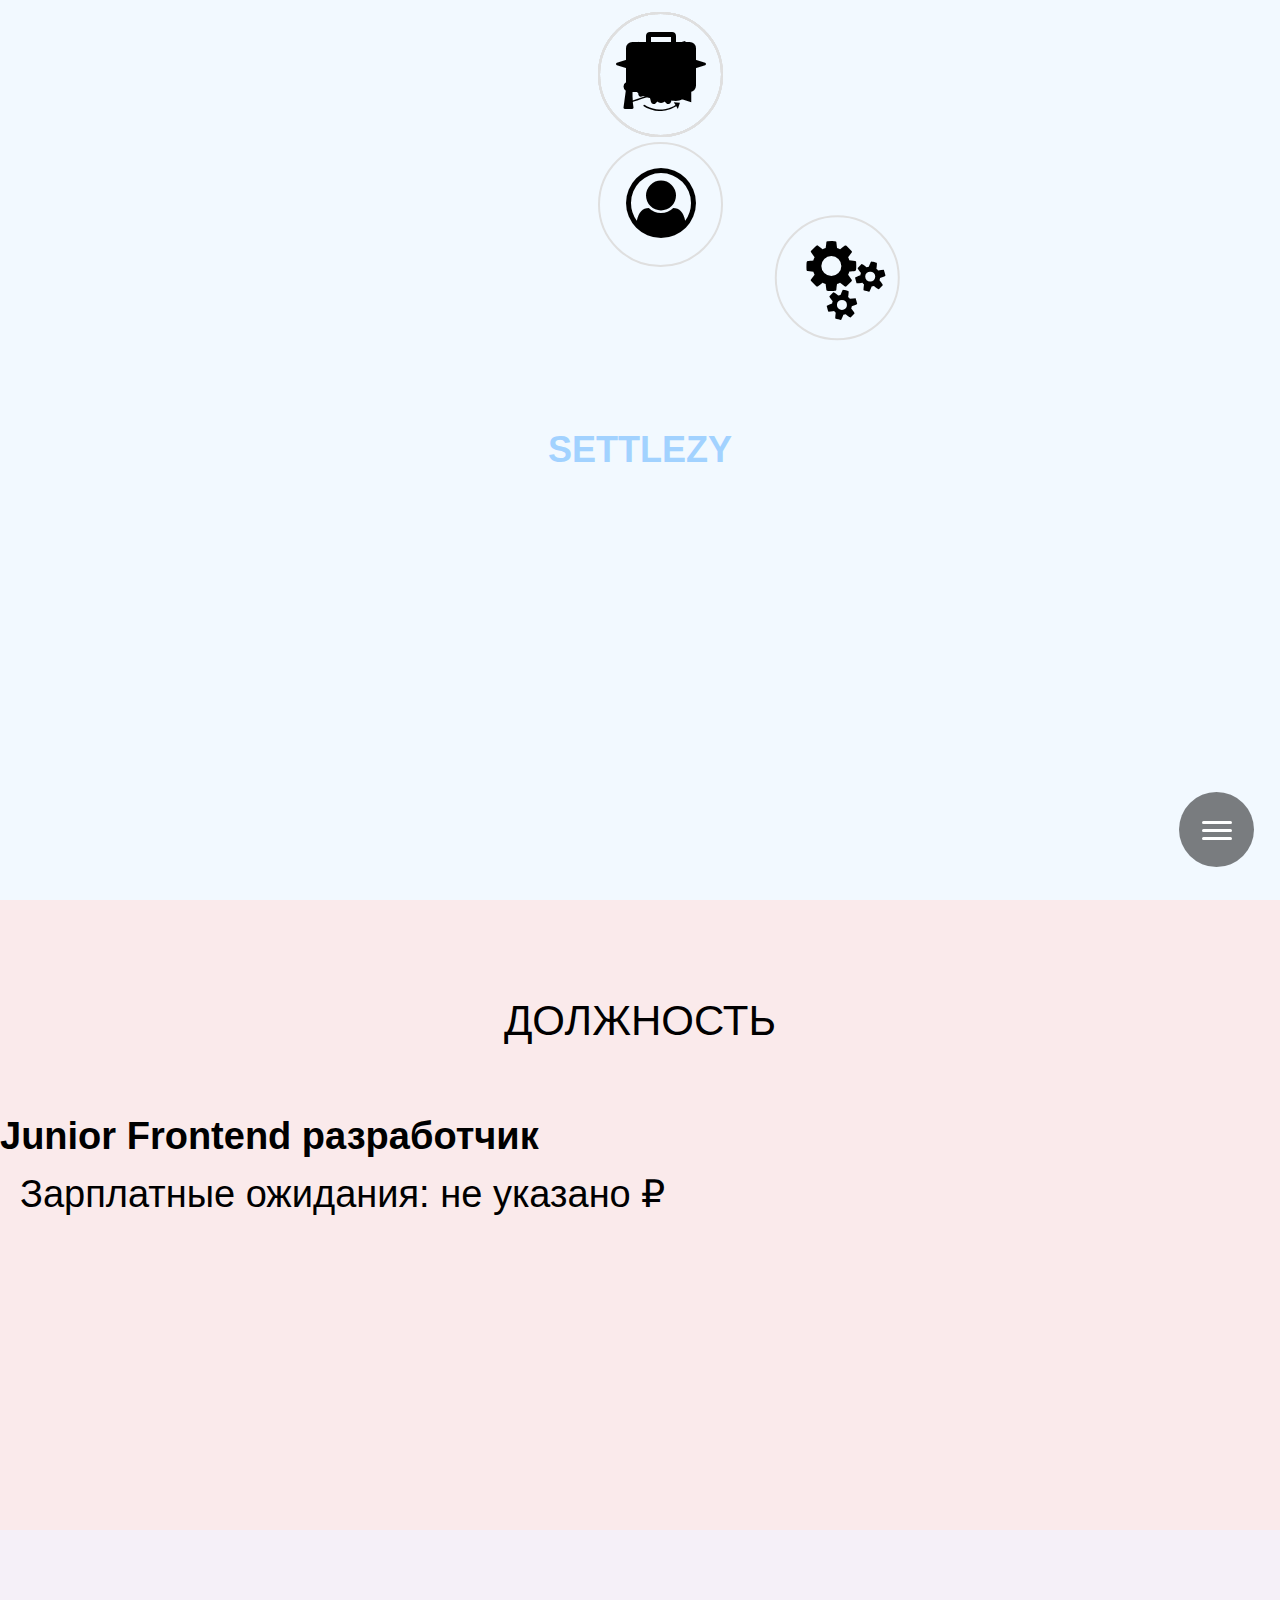
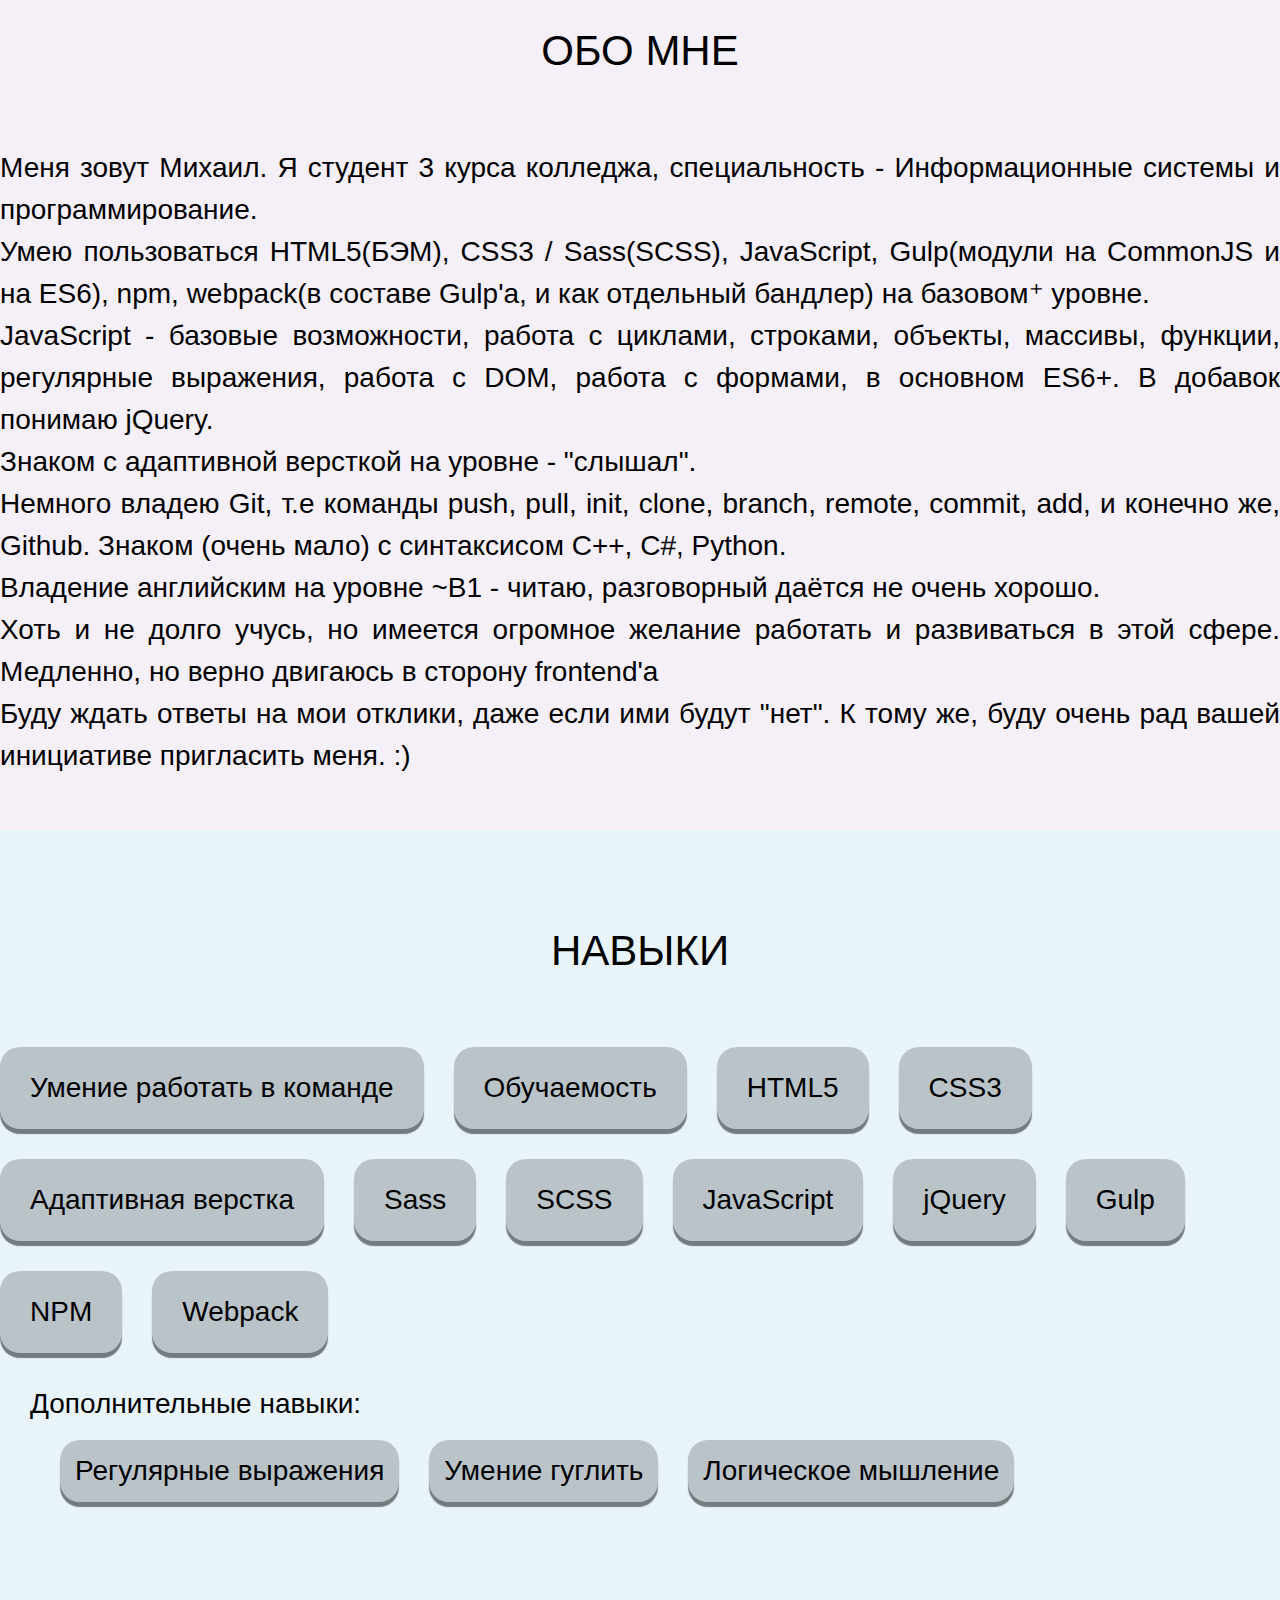
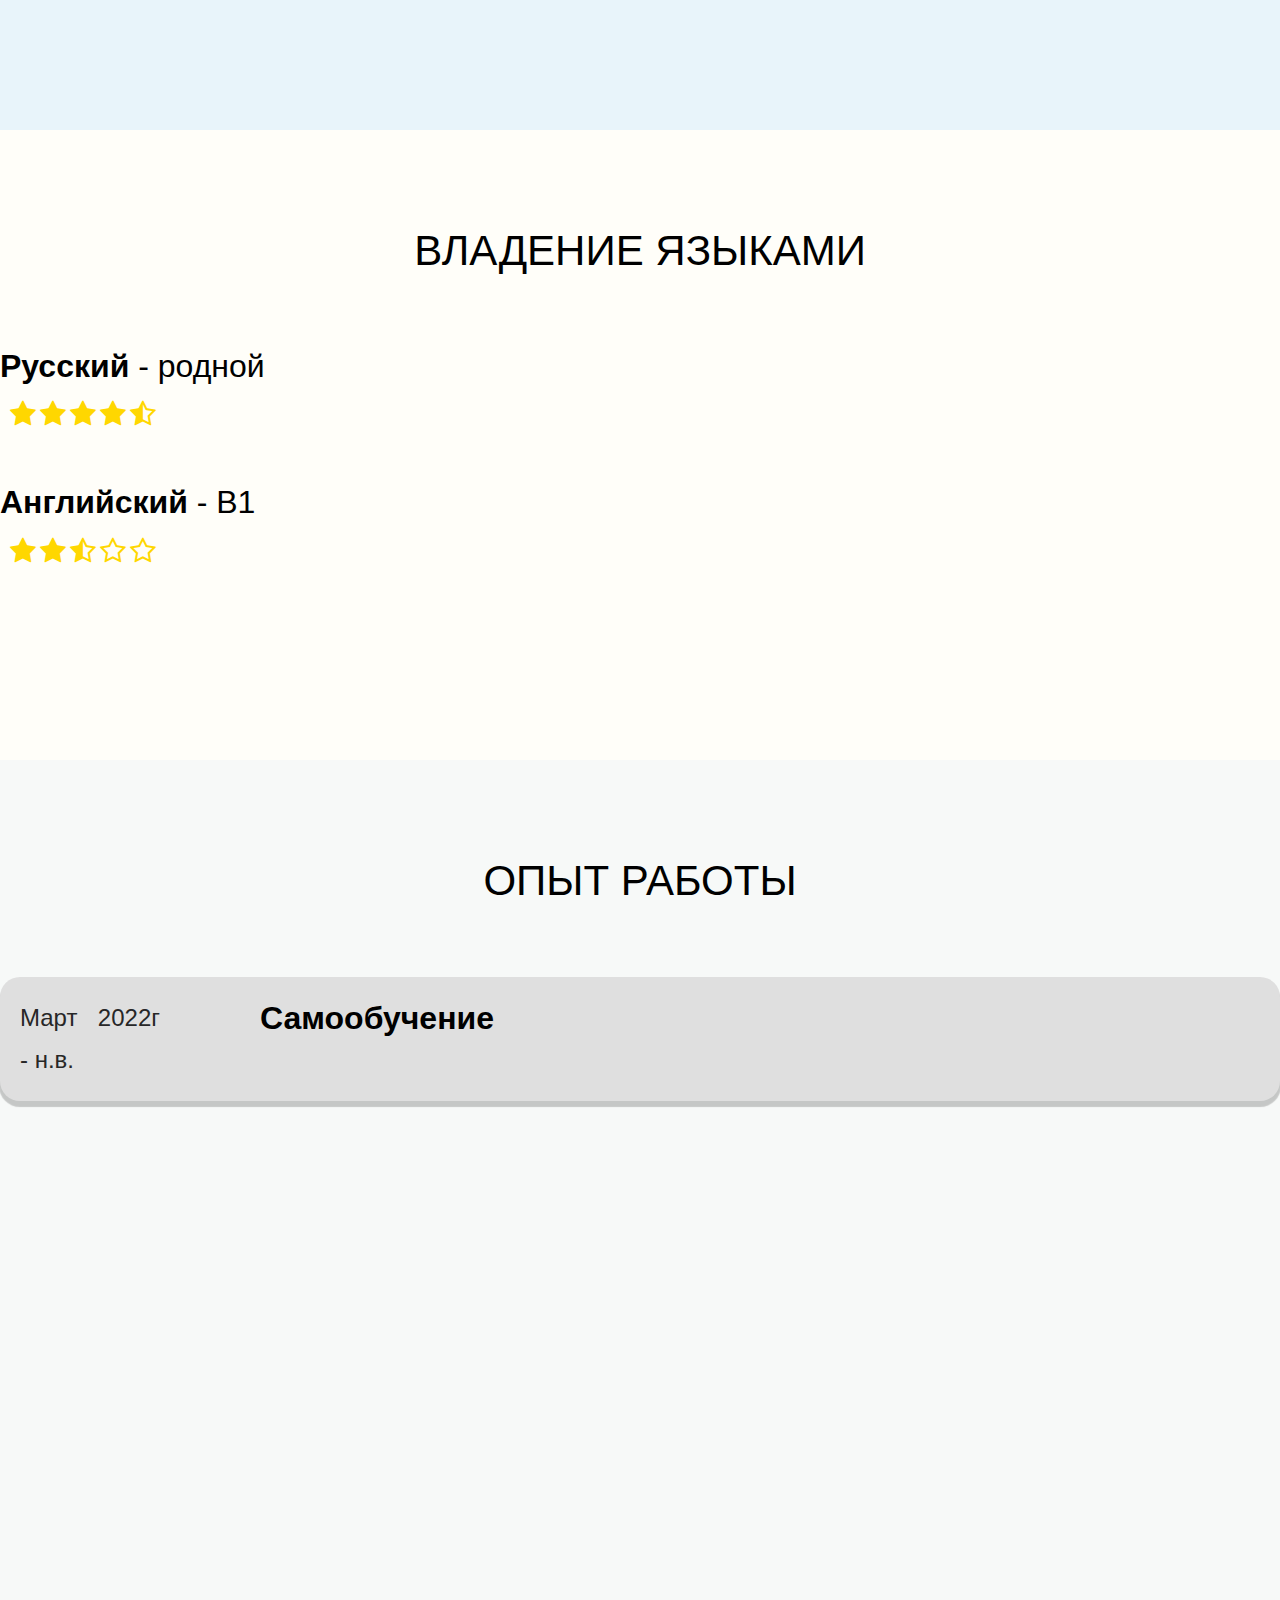
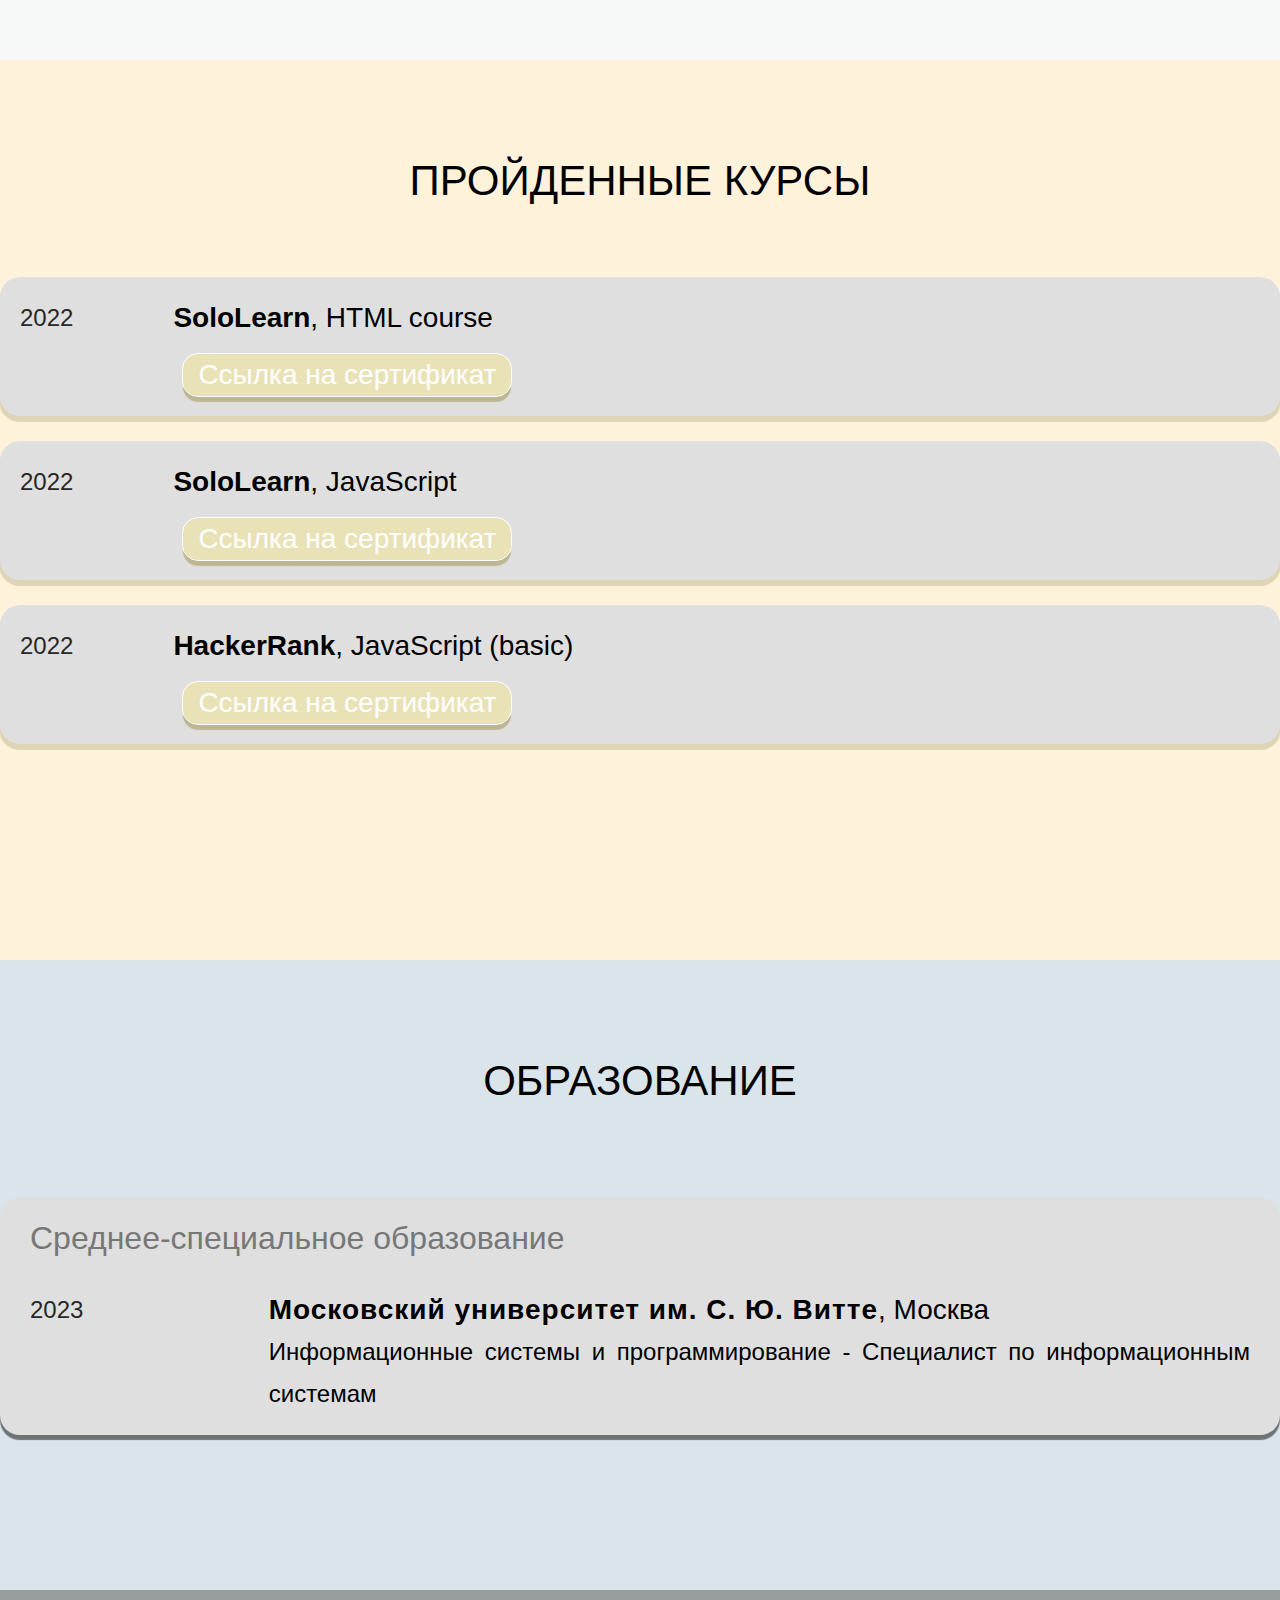
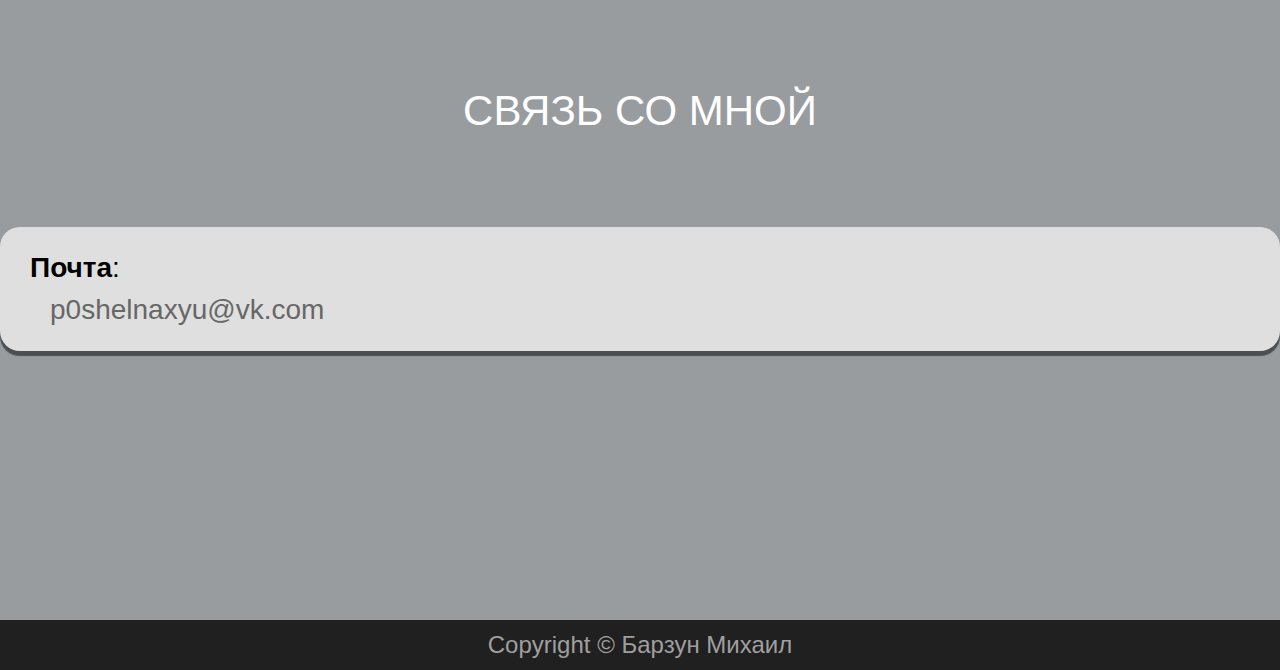
<file: index.html>
<!DOCTYPE html>
<html lang="ru">
<head>
	<meta charset="UTF-8">
	<meta http-equiv="X-UA-Compatible" content="IE=edge">
	<meta name="viewport" content="width=device-width, initial-scale=1.0">
	<link rel="stylesheet" href="./src/f-a-4.7.0/css/font-awesome.min.css">
	<link rel="stylesheet" href="./src/style/style.css">
	<link rel="shortcut icon" href="./src/image/favicon.png" type="image/x-icon">
	<title>Резюме</title>
</head>
<body>
	<div class="wrapper">
		<div class="fixed-btn">
			<span></span>
			<div class="fixed-btn__list">
				<ul>
					<li><a href="#post">Должность</a></li>
					<li><a href="#about-me">Обо мне</a></li>
					<li><a href="#skills">Навыки</a></li>
					<li><a href="#languages">Языки</a></li>
					<li><a href="#working-exp">Опыт работы</a></li>
					<li><a href="#courses">Курсы</a></li>
					<li><a href="#education">Образование</a></li>
					<li><a href="#contacts">Контакты</a></li>
					<li><a href="#main-section">Наверх</a></li>
				</ul>
			</div>
		</div>
		<div class="main-section" id="main-section">
			<div class="main-section__buttons">
				<div class="main-section__title">settlezy</div>
				<div class="main-section__about-me anim-stop"><a href="#about-me"><i class="fa fa-user-circle-o fa-5x" aria-hidden="true"></i></a></div>
				<div class="main-section__skills anim-stop"><a href="#skills"><i class="fa fa-cogs fa-5x" aria-hidden="true"></i></a></div>
				<div class="main-section__contacts anim-stop"><a href="#contacts"><i class="fa fa-phone fa-5x" aria-hidden="true"></i></a></div>
				<div class="main-section__languages anim-stop"><a href="#languages"><i class="fa fa-language fa-5x" aria-hidden="true"></i></a></div>
				<div class="main-section__working-exp anim-stop"><a href="#working-exp"><i class="fa fa-briefcase fa-5x" aria-hidden="true"></i></a></div>
				<div class="main-section__courses anim-stop"><a href="#courses"><i class="fa fa-certificate fa-5x" aria-hidden="true"></i></a></div>
				<div class="main-section__post anim-stop"><a href="#post"><i class="fa fa-map-marker fa-5x" aria-hidden="true"></i></a></div>
				<div class="main-section__education anim-stop"><a href="#education"><i class="fa fa-graduation-cap fa-5x" aria-hidden="true"></i></a></div>
			</div>
		</div>
		<div class="post" id="post">
			<div class="container">
				<div class="post__header">
					<h2>Должность</h2>
				</div>
				<div class="post__body">
					<div class="post__post">
						Junior Frontend разработчик
					</div>
					<div class="post__salary"><span>Зарплатные ожидания:</span> не указано &#8381;</div>
				</div>
			</div>
		</div>
		<div class="about-me" id="about-me">
			<div class="container">
				<div class="about-me__header">
					<h2>Обо мне</h2>
				</div>
				<div class="about-me__body">
					<div class="about-me__text">
						<p>
							Меня зовут Михаил. Я студент 3 курса колледжа, специальность - Информационные системы и программирование.
							<br />Умею пользоваться HTML5(БЭМ), CSS3 / Sass(SCSS), JavaScript, Gulp(модули на CommonJS и на ES6), npm, 
							webpack(в составе Gulp'а, и как отдельный бандлер) на базовом&#8314; уровне.
							<br />JavaScript - базовые возможности, работа с циклами, строками, объекты, массивы, функции, регулярные выражения, работа с DOM, 
							работа с формами, в основном ES6+. В добавок понимаю jQuery.
							<br />Знаком с адаптивной версткой на уровне - "слышал". 
							<br />Немного владею Git, т.е команды push, pull, init, clone, branch, remote, commit, add, и конечно же, Github.
							Знаком (очень мало) с синтаксисом C++, C#, Python.
							<br />Владение английским на уровне ~B1 - читаю, разговорный даётся не очень хорошо.
							<br />Хоть и не долго учусь, но имеется огромное желание работать и развиваться в этой сфере. 
							Медленно, но верно двигаюсь в сторону frontend'а
							<br />Буду ждать ответы на мои отклики, даже если ими будут "нет". К тому же, буду очень рад вашей инициативе пригласить меня. :)
						</p>
					</div>
				</div>
			</div>
		</div>
		<div class="skills" id="skills">
			<div class="container">
				<div class="skills__header">
					<h2>Навыки</h2>
				</div>
				<div class="skills__body">
					<div class="skills__list">
						<div class="skills__item">Умение работать в команде</div>
						<div class="skills__item">Обучаемость</div>
						<div class="skills__item">HTML5</div>
						<div class="skills__item">CSS3</div>
						<div class="skills__item">Адаптивная верстка</div>
						<div class="skills__item">Sass</div>
						<div class="skills__item">SCSS</div>
						<div class="skills__item">JavaScript</div>
						<div class="skills__item">jQuery</div>
						<div class="skills__item">Gulp</div>
						<div class="skills__item">NPM</div>
						<div class="skills__item">Webpack</div>
					</div>
					<div class="skills__sublist">
						<p>Дополнительные навыки:</p>
						<div class="skills__row">
							<div class="skills__item--min">Регулярные выражения</div>
							<div class="skills__item--min">Умение гуглить</div>
							<div class="skills__item--min">Логическое мышление</div>
						</div>
					</div>
				</div>
			</div>
		</div>
		<div class="languages" id="languages">
			<div class="container">
				<div class="languages__header">
					<h2>Владение языками</h2>
				</div>
				<div class="languages__body">
					<div class="languages__content">
						<div class="languages__item">
							<div class="languages__item-title"><span>Русский</span> - родной</div>
							<div class="languages__item-level">
								<i class="fa fa-star fa-2x" aria-hidden="true"></i>
								<i class="fa fa-star fa-2x" aria-hidden="true"></i>
								<i class="fa fa-star fa-2x" aria-hidden="true"></i>
								<i class="fa fa-star fa-2x" aria-hidden="true"></i>
								<i class="fa fa-star-half-o fa-2x" aria-hidden="true"></i>
							</div>
						</div>
						<div class="languages__item">
							<div class="languages__item-title"><span>Английский</span> - B1</div>
							<div class="languages__item-level">
								<i class="fa fa-star fa-2x" aria-hidden="true"></i>
								<i class="fa fa-star fa-2x" aria-hidden="true"></i>
								<i class="fa fa-star-half-o fa-2x" aria-hidden="true"></i>
								<i class="fa fa-star-o fa-2x" aria-hidden="true"></i>
								<i class="fa fa-star-o fa-2x" aria-hidden="true"></i>
							</div>
						</div>
					</div>
				</div>
			</div>
		</div>
		<div class="working-exp" id="working-exp">
			<div class="container">
				<div class="working-exp__header">
					<h2>Опыт работы</h2>
				</div>
				<div class="working-exp__body">
					<div class="working-exp__list">
						<div class="working-exp__item">
							<div class="working-exp__item-row">
								<div class="working-exp__time">
									Март 2022г - н.в.
								</div>
								<div class="working-exp__place">
									<div class="working-exp__place-title">Самообучение</div>
								</div>
							</div>
						</div>
					</div>
				</div>
			</div>
		</div>
		<div class="courses" id="courses">
			<div class="container">
				<div class="courses__header">
					<h2>Пройденные курсы</h2>
				</div>
				<div class="courses__body">
					<div class="courses__list">
						<div class="courses__item">
							<div class="courses__year">2022</div>
							<div class="courses__info">
								<div class="courses__name"><span>SoloLearn</span>, HTML course</div>
								<div class="courses__link">
									<a href="https://www.sololearn.com/Certificate/1014-20085027/jpg/" target="_blank">Ссылка на сертификат</a>
								</div>
							</div>
						</div>
						<div class="courses__item">
							<div class="courses__year">2022</div>
							<div class="courses__info">
								<div class="courses__name"><span>SoloLearn</span>, JavaScript</div>
								<div class="courses__link">
									<a href="https://www.sololearn.com/certificates/course/en/20085027/1024/landscape/png" target="_blank">Ссылка на сертификат</a>
								</div>
							</div>
						</div>
						<div class="courses__item">
							<div class="courses__year">2022</div>
							<div class="courses__info">
								<div class="courses__name"><span>HackerRank</span>, JavaScript (basic)</div>
								<div class="courses__link">
									<a href="https://www.hackerrank.com/certificates/401aa2cdfe0f" target="_blank">Ссылка на сертификат</a>
								</div>
							</div>
						</div>
					</div>
				</div>
			</div>
		</div>
		<div class="education" id="education">
			<div class="container">
				<div class="education__header">
					<h2>Образование</h2>
				</div>
				<div class="education__body">
					<div class="education__item">
						<div class="education__item-name">Среднее-специальное образование</div>
						<div class="education__item-body">
							<div class="education__year">2023</div>
							<div class="education__info">
								<div class="education__place"><span>Московский университет им. С. Ю. Витте</span>, Москва</div>
								<div class="education__dir">Информационные системы и программирование - Специалист по информационным системам</div>
							</div>
						</div>
					</div>
				</div>
			</div>
		</div>
		<div class="contacts" id="contacts">
			<div class="container">
				<div class="contacts__header">
					<h2>Связь со мной</h2>
				</div>
				<div class="contacts__body">
					<div class="contacts__list">
						<div class="contacts__item">
							<div class="contacts__item-title"><span>Почта</span>:</div>
							<div class="contacts__item-content"><a href="mailto:p0shelnaxyu@vk.com">p0shelnaxyu@vk.com</a></div>
						</div>
					</div>
				</div>
			</div>
		</div>
		<footer class="footer">
			<div class="container">
				<div class="footer__copyright">Copyright &copy; Барзун Михаил</div>
			</div>
		</footer>
	</div>
	<script src="./src/js/main.js"></script>
</body>
</html>
</file>
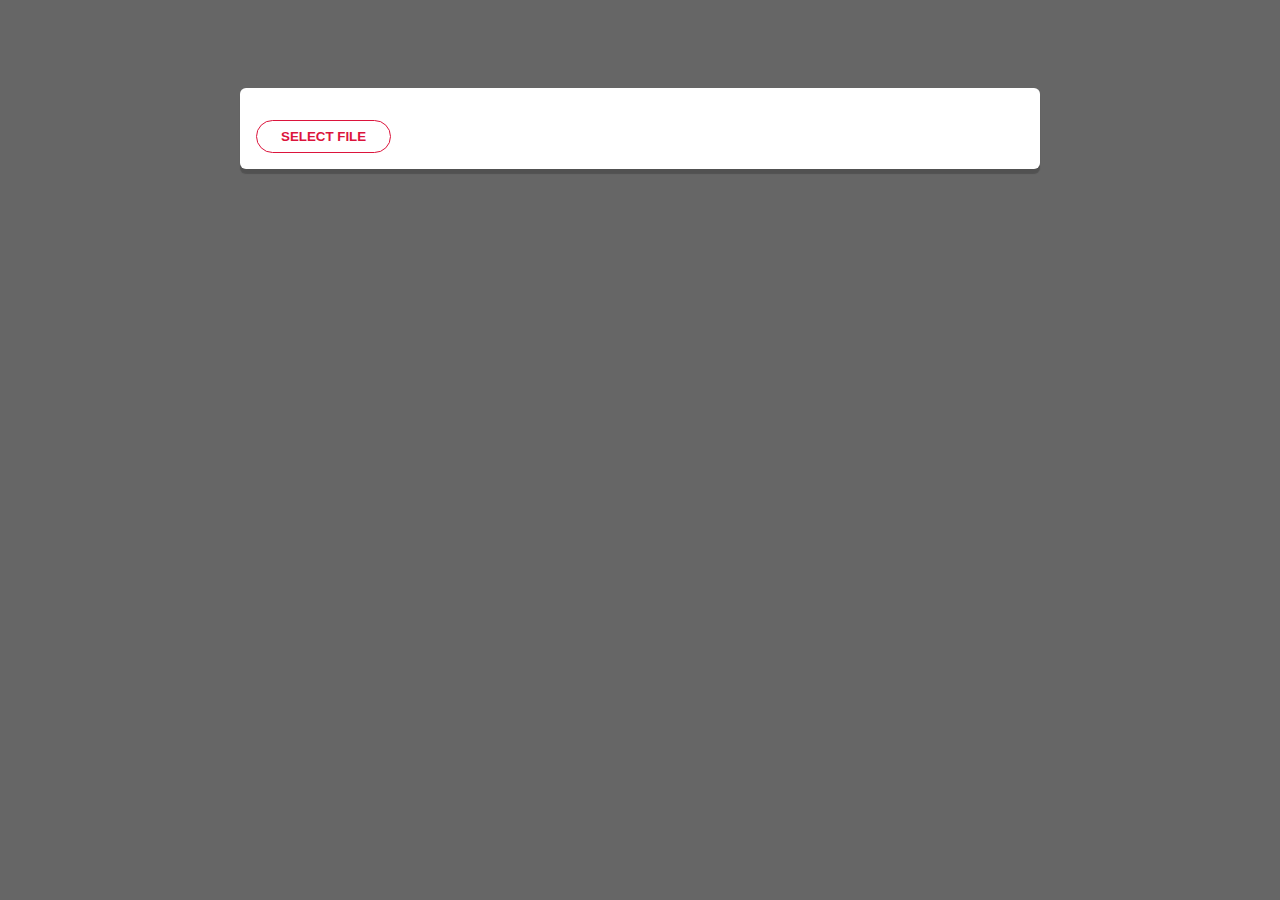
<file: file-uploader/index.html>
<!doctype html><html lang="ru"><head><meta charset="UTF-8"><meta name="viewport" content="width=device-width, user-scalable=no, initial-scale=1.0, maximum-scale=1.0, minimum-scale=1.0"><meta http-equiv="X-UA-Compatible" content="ie=edge"><title>File Uploader</title><link rel="stylesheet" href="app.d3c80d64.css"></head><body> <div class="container"> <div class="card"> <input type="file" name="" id="file"> </div> </div> <script src="app.9990e847.js"></script> </body></html>
</file>
<file: src/style/style.css>
@charset "UTF-8";
/*Обнуление*/
* {
  padding: 0;
  margin: 0;
  border: 0;
}

*, *:before, *:after {
  -webkit-box-sizing: border-box;
  box-sizing: border-box;
}

:focus, :active {
  outline: none;
}

a:focus, a:active {
  outline: none;
}

nav, footer, header, aside {
  display: block;
}

html, body {
  height: 100%;
  width: 100%;
  font-size: 100%;
  line-height: 1;
  font-size: 14px;
  -ms-text-size-adjust: 100%;
  -moz-text-size-adjust: 100%;
  -webkit-text-size-adjust: 100%;
}

input, button, textarea {
  font-family: inherit;
}

input::-ms-clear {
  display: none;
}

button {
  cursor: pointer;
}

button::-moz-focus-inner {
  padding: 0;
  border: 0;
}

a, a:visited {
  text-decoration: none;
}

a:hover {
  text-decoration: none;
}

ul li {
  list-style: none;
}

img {
  vertical-align: top;
}

h1, h2, h3, h4, h5, h6 {
  font-size: inherit;
  font-weight: 400;
}

/*-----------------------*/
html, body {
  height: 100%;
  scroll-behavior: smooth;
}

body {
  font-family: 'Segoe UI', Tahoma, Geneva, Verdana, sans-serif;
}

.wrapper {
  min-height: 100%;
  height: 100%;
  width: 100%;
}

.container {
  max-width: 1280px;
  height: 100%;
  margin: 0 auto;
}

.main-section {
  position: relative;
  width: 100%;
  height: 100%;
  display: -webkit-box;
  display: -ms-flexbox;
  display: flex;
  -webkit-box-pack: center;
      -ms-flex-pack: center;
          justify-content: center;
  -webkit-box-align: center;
      -ms-flex-align: center;
          align-items: center;
  background-color: rgba(189, 224, 254, 0.2);
}

.main-section__title {
  font-size: 36px;
  font-weight: 700;
  text-transform: uppercase;
  color: #a2d2ff;
}

.main-section a {
  color: #000;
}

.main-section__about-me {
  position: absolute;
  border: 2px solid #dfdfdf;
  width: 125px;
  height: 125px;
  border-radius: 50%;
  top: 43.5%;
  left: 46.75%;
  -webkit-transform: rotate(0deg) translateY(-250px);
          transform: rotate(0deg) translateY(-250px);
  -webkit-animation: 30s linear 0s infinite normal running main-section-about-me;
          animation: 30s linear 0s infinite normal running main-section-about-me;
}

@-webkit-keyframes main-section-about-me {
  0% {
    -webkit-transform: rotate(0deg) translateY(-250px);
            transform: rotate(0deg) translateY(-250px);
  }
  100% {
    -webkit-transform: rotate(360deg) translateY(-250px);
            transform: rotate(360deg) translateY(-250px);
  }
}

@keyframes main-section-about-me {
  0% {
    -webkit-transform: rotate(0deg) translateY(-250px);
            transform: rotate(0deg) translateY(-250px);
  }
  100% {
    -webkit-transform: rotate(360deg) translateY(-250px);
            transform: rotate(360deg) translateY(-250px);
  }
}

.main-section__about-me i {
  position: absolute;
  top: 20.5%;
  left: 21%;
  animation: 30s linear 0s infinite reverse running main-section-about-me-icon;
}

@-webkit-keyframes main-section-about-me-icon {
  0% {
    -webkit-transform: rotate(0deg);
            transform: rotate(0deg);
  }
  100% {
    -webkit-transform: rotate(360deg);
            transform: rotate(360deg);
  }
}

@keyframes main-section-about-me-icon {
  0% {
    -webkit-transform: rotate(0deg);
            transform: rotate(0deg);
  }
  100% {
    -webkit-transform: rotate(360deg);
            transform: rotate(360deg);
  }
}

.main-section__about-me:hover {
  background-color: rgba(205, 180, 219, 0.5);
}

.main-section__skills {
  position: absolute;
  border: 2px solid #dfdfdf;
  width: 125px;
  height: 125px;
  border-radius: 50%;
  top: 43.5%;
  left: 46.75%;
  -webkit-transform: rotate(45deg) translateY(-250px);
          transform: rotate(45deg) translateY(-250px);
  -webkit-animation: 30s linear 0s infinite normal running main-section-skills;
          animation: 30s linear 0s infinite normal running main-section-skills;
}

@-webkit-keyframes main-section-skills {
  0% {
    -webkit-transform: rotate(45deg) translateY(-250px);
            transform: rotate(45deg) translateY(-250px);
  }
  100% {
    -webkit-transform: rotate(405deg) translateY(-250px);
            transform: rotate(405deg) translateY(-250px);
  }
}

@keyframes main-section-skills {
  0% {
    -webkit-transform: rotate(45deg) translateY(-250px);
            transform: rotate(45deg) translateY(-250px);
  }
  100% {
    -webkit-transform: rotate(405deg) translateY(-250px);
            transform: rotate(405deg) translateY(-250px);
  }
}

.main-section__skills i {
  display: -webkit-box;
  display: -ms-flexbox;
  display: flex;
  -webkit-box-pack: center;
      -ms-flex-pack: center;
          justify-content: center;
  -webkit-box-align: center;
      -ms-flex-align: center;
          align-items: center;
  padding: 18% 10%;
  animation: 30s linear 0s infinite reverse running main-section-skills-icon;
}

@-webkit-keyframes main-section-skills-icon {
  0% {
    -webkit-transform: rotate(0deg);
            transform: rotate(0deg);
  }
  100% {
    -webkit-transform: rotate(360deg);
            transform: rotate(360deg);
  }
}

@keyframes main-section-skills-icon {
  0% {
    -webkit-transform: rotate(0deg);
            transform: rotate(0deg);
  }
  100% {
    -webkit-transform: rotate(360deg);
            transform: rotate(360deg);
  }
}

.main-section__skills:hover {
  background-color: rgba(142, 202, 230, 0.5);
}

.main-section__contacts {
  position: absolute;
  border: 2px solid #dfdfdf;
  width: 125px;
  height: 125px;
  border-radius: 50%;
  top: 43.5%;
  left: 46.75%;
  -webkit-transform: rotate(0deg) translateY(-380px);
          transform: rotate(0deg) translateY(-380px);
  -webkit-animation: 30s linear 0s infinite normal running main-section-contacts;
          animation: 30s linear 0s infinite normal running main-section-contacts;
}

@-webkit-keyframes main-section-contacts {
  0% {
    -webkit-transform: rotate(90deg) translateY(-250px);
            transform: rotate(90deg) translateY(-250px);
  }
  100% {
    -webkit-transform: rotate(450deg) translateY(-250px);
            transform: rotate(450deg) translateY(-250px);
  }
}

@keyframes main-section-contacts {
  0% {
    -webkit-transform: rotate(90deg) translateY(-250px);
            transform: rotate(90deg) translateY(-250px);
  }
  100% {
    -webkit-transform: rotate(450deg) translateY(-250px);
            transform: rotate(450deg) translateY(-250px);
  }
}

.main-section__contacts i {
  position: absolute;
  top: 22.5%;
  left: 27.5%;
  animation: 30s linear 0s infinite reverse running main-section-contacts-icon;
}

@-webkit-keyframes main-section-contacts-icon {
  0% {
    -webkit-transform: rotate(-90deg);
            transform: rotate(-90deg);
  }
  100% {
    -webkit-transform: rotate(270deg);
            transform: rotate(270deg);
  }
}

@keyframes main-section-contacts-icon {
  0% {
    -webkit-transform: rotate(-90deg);
            transform: rotate(-90deg);
  }
  100% {
    -webkit-transform: rotate(270deg);
            transform: rotate(270deg);
  }
}

.main-section__contacts:hover {
  background-color: rgba(52, 58, 64, 0.5);
}

.main-section__languages {
  position: absolute;
  border: 2px solid #dfdfdf;
  width: 125px;
  height: 125px;
  border-radius: 50%;
  top: 43.5%;
  left: 46.75%;
  -webkit-transform: rotate(0deg) translateY(-380px);
          transform: rotate(0deg) translateY(-380px);
  -webkit-animation: 30s linear 0s infinite normal running main-section-languages;
          animation: 30s linear 0s infinite normal running main-section-languages;
}

@-webkit-keyframes main-section-languages {
  0% {
    -webkit-transform: rotate(135deg) translateY(-250px);
            transform: rotate(135deg) translateY(-250px);
  }
  100% {
    -webkit-transform: rotate(495deg) translateY(-250px);
            transform: rotate(495deg) translateY(-250px);
  }
}

@keyframes main-section-languages {
  0% {
    -webkit-transform: rotate(135deg) translateY(-250px);
            transform: rotate(135deg) translateY(-250px);
  }
  100% {
    -webkit-transform: rotate(495deg) translateY(-250px);
            transform: rotate(495deg) translateY(-250px);
  }
}

.main-section__languages i {
  position: absolute;
  top: 23%;
  left: 25%;
  animation: 30s linear 0s infinite reverse running main-section-languages-icon;
}

@-webkit-keyframes main-section-languages-icon {
  0% {
    -webkit-transform: rotate(-135deg);
            transform: rotate(-135deg);
  }
  100% {
    -webkit-transform: rotate(225deg);
            transform: rotate(225deg);
  }
}

@keyframes main-section-languages-icon {
  0% {
    -webkit-transform: rotate(-135deg);
            transform: rotate(-135deg);
  }
  100% {
    -webkit-transform: rotate(225deg);
            transform: rotate(225deg);
  }
}

.main-section__languages:hover {
  background-color: rgba(254, 250, 224, 0.5);
}

.main-section__working-exp {
  position: absolute;
  border: 2px solid #dfdfdf;
  width: 125px;
  height: 125px;
  border-radius: 50%;
  top: 43.5%;
  left: 46.75%;
  -webkit-transform: rotate(0deg) translateY(-380px);
          transform: rotate(0deg) translateY(-380px);
  -webkit-animation: 30s linear 0s infinite normal running main-section-working-exp;
          animation: 30s linear 0s infinite normal running main-section-working-exp;
}

@-webkit-keyframes main-section-working-exp {
  0% {
    -webkit-transform: rotate(180deg) translateY(-250px);
            transform: rotate(180deg) translateY(-250px);
  }
  100% {
    -webkit-transform: rotate(540deg) translateY(-250px);
            transform: rotate(540deg) translateY(-250px);
  }
}

@keyframes main-section-working-exp {
  0% {
    -webkit-transform: rotate(180deg) translateY(-250px);
            transform: rotate(180deg) translateY(-250px);
  }
  100% {
    -webkit-transform: rotate(540deg) translateY(-250px);
            transform: rotate(540deg) translateY(-250px);
  }
}

.main-section__working-exp i {
  display: -webkit-box;
  display: -ms-flexbox;
  display: flex;
  -webkit-box-pack: center;
      -ms-flex-pack: center;
          justify-content: center;
  -webkit-box-align: center;
      -ms-flex-align: center;
          align-items: center;
  padding: 15% 0%;
  animation: 30s linear 0s infinite reverse running main-section-working-exp-icon;
}

@-webkit-keyframes main-section-working-exp-icon {
  0% {
    -webkit-transform: rotate(-180deg);
            transform: rotate(-180deg);
  }
  50% {
    -webkit-transform: rotate(0deg);
            transform: rotate(0deg);
  }
  100% {
    -webkit-transform: rotate(180deg);
            transform: rotate(180deg);
  }
}

@keyframes main-section-working-exp-icon {
  0% {
    -webkit-transform: rotate(-180deg);
            transform: rotate(-180deg);
  }
  50% {
    -webkit-transform: rotate(0deg);
            transform: rotate(0deg);
  }
  100% {
    -webkit-transform: rotate(180deg);
            transform: rotate(180deg);
  }
}

.main-section__working-exp:hover {
  background-color: rgba(216, 226, 220, 0.5);
}

.main-section__courses {
  position: absolute;
  border: 2px solid #dfdfdf;
  width: 125px;
  height: 125px;
  border-radius: 50%;
  top: 43.5%;
  left: 46.75%;
  -webkit-transform: rotate(0deg) translateY(-380px);
          transform: rotate(0deg) translateY(-380px);
  -webkit-animation: 30s linear 0s infinite normal running main-section-courses;
          animation: 30s linear 0s infinite normal running main-section-courses;
}

@-webkit-keyframes main-section-courses {
  0% {
    -webkit-transform: rotate(225deg) translateY(-250px);
            transform: rotate(225deg) translateY(-250px);
  }
  100% {
    -webkit-transform: rotate(585deg) translateY(-250px);
            transform: rotate(585deg) translateY(-250px);
  }
}

@keyframes main-section-courses {
  0% {
    -webkit-transform: rotate(225deg) translateY(-250px);
            transform: rotate(225deg) translateY(-250px);
  }
  100% {
    -webkit-transform: rotate(585deg) translateY(-250px);
            transform: rotate(585deg) translateY(-250px);
  }
}

.main-section__courses i {
  position: absolute;
  top: 21%;
  left: 25%;
  animation: 30s linear 0s infinite reverse running main-section-courses-icon;
}

@-webkit-keyframes main-section-courses-icon {
  0% {
    -webkit-transform: rotate(-225deg);
            transform: rotate(-225deg);
  }
  100% {
    -webkit-transform: rotate(135deg);
            transform: rotate(135deg);
  }
}

@keyframes main-section-courses-icon {
  0% {
    -webkit-transform: rotate(-225deg);
            transform: rotate(-225deg);
  }
  100% {
    -webkit-transform: rotate(135deg);
            transform: rotate(135deg);
  }
}

.main-section__courses:hover {
  background-color: rgba(252, 191, 73, 0.5);
}

.main-section__post {
  position: absolute;
  border: 2px solid #dfdfdf;
  width: 125px;
  height: 125px;
  border-radius: 50%;
  top: 43.5%;
  left: 46.75%;
  -webkit-transform: rotate(0deg) translateY(-380px);
          transform: rotate(0deg) translateY(-380px);
  -webkit-animation: 30s linear 0s infinite normal running main-section-post;
          animation: 30s linear 0s infinite normal running main-section-post;
}

@-webkit-keyframes main-section-post {
  0% {
    -webkit-transform: rotate(270deg) translateY(-250px);
            transform: rotate(270deg) translateY(-250px);
  }
  100% {
    -webkit-transform: rotate(630deg) translateY(-250px);
            transform: rotate(630deg) translateY(-250px);
  }
}

@keyframes main-section-post {
  0% {
    -webkit-transform: rotate(270deg) translateY(-250px);
            transform: rotate(270deg) translateY(-250px);
  }
  100% {
    -webkit-transform: rotate(630deg) translateY(-250px);
            transform: rotate(630deg) translateY(-250px);
  }
}

.main-section__post i {
  display: -webkit-box;
  display: -ms-flexbox;
  display: flex;
  -webkit-box-pack: center;
      -ms-flex-pack: center;
          justify-content: center;
  -webkit-box-align: center;
      -ms-flex-align: center;
          align-items: center;
  padding: 20% 0;
  animation: 30s linear 0s infinite reverse running main-section-post-icon;
}

@-webkit-keyframes main-section-post-icon {
  0% {
    -webkit-transform: rotate(90deg);
            transform: rotate(90deg);
  }
  100% {
    -webkit-transform: rotate(450deg);
            transform: rotate(450deg);
  }
}

@keyframes main-section-post-icon {
  0% {
    -webkit-transform: rotate(90deg);
            transform: rotate(90deg);
  }
  100% {
    -webkit-transform: rotate(450deg);
            transform: rotate(450deg);
  }
}

.main-section__post:hover {
  background-color: rgba(229, 152, 155, 0.5);
}

.main-section__education {
  position: absolute;
  border: 2px solid #dfdfdf;
  width: 125px;
  height: 125px;
  border-radius: 50%;
  top: 43.5%;
  left: 46.75%;
  -webkit-transform: rotate(0deg) translateY(-380px);
          transform: rotate(0deg) translateY(-380px);
  -webkit-animation: 30s linear 0s infinite normal running main-section-education;
          animation: 30s linear 0s infinite normal running main-section-education;
}

@-webkit-keyframes main-section-education {
  0% {
    -webkit-transform: rotate(315deg) translateY(-250px);
            transform: rotate(315deg) translateY(-250px);
  }
  100% {
    -webkit-transform: rotate(675deg) translateY(-250px);
            transform: rotate(675deg) translateY(-250px);
  }
}

@keyframes main-section-education {
  0% {
    -webkit-transform: rotate(315deg) translateY(-250px);
            transform: rotate(315deg) translateY(-250px);
  }
  100% {
    -webkit-transform: rotate(675deg) translateY(-250px);
            transform: rotate(675deg) translateY(-250px);
  }
}

.main-section__education i {
  display: -webkit-box;
  display: -ms-flexbox;
  display: flex;
  -webkit-box-pack: center;
      -ms-flex-pack: center;
          justify-content: center;
  -webkit-box-align: center;
      -ms-flex-align: center;
          align-items: center;
  padding: 25% 0%;
  animation: 30s linear 0s infinite reverse running main-section-education-icon;
}

@-webkit-keyframes main-section-education-icon {
  0% {
    -webkit-transform: rotate(45deg);
            transform: rotate(45deg);
  }
  100% {
    -webkit-transform: rotate(405deg);
            transform: rotate(405deg);
  }
}

@keyframes main-section-education-icon {
  0% {
    -webkit-transform: rotate(45deg);
            transform: rotate(45deg);
  }
  100% {
    -webkit-transform: rotate(405deg);
            transform: rotate(405deg);
  }
}

.main-section__education:hover {
  background-color: rgba(69, 123, 157, 0.5);
}

.about-me {
  padding: 100px 0;
  background-color: rgba(205, 180, 219, 0.2);
  width: 100%;
  height: 100%;
}

.about-me__header {
  text-align: center;
  font-size: 42px;
  text-transform: uppercase;
  font-weight: 700;
  margin: 0 0 75px 0;
  color: #000;
}

.about-me__body {
  font-size: 28px;
  line-height: 150%;
  text-align: justify;
}

.skills {
  padding: 100px 0;
  background-color: rgba(142, 202, 230, 0.2);
  width: 100%;
  height: 100%;
}

.skills__header {
  text-align: center;
  font-size: 42px;
  text-transform: uppercase;
  font-weight: 700;
  margin: 0 0 75px 0;
  color: #000;
}

.skills__body {
  font-size: 28px;
  line-height: 150%;
  text-align: justify;
}

.skills__list {
  display: -webkit-box;
  display: -ms-flexbox;
  display: flex;
  -ms-flex-wrap: wrap;
      flex-wrap: wrap;
}

.skills__item {
  -webkit-user-select: none;
     -moz-user-select: none;
      -ms-user-select: none;
          user-select: none;
  background-color: rgba(0, 0, 0, 0.2);
  border-radius: 20px;
  padding: 20px 30px;
  margin: 0 30px 30px 0;
  -webkit-transition: all 0.3s ease 0s;
  transition: all 0.3s ease 0s;
  -webkit-box-shadow: 0 5px 1px 0px rgba(0, 0, 0, 0.5);
          box-shadow: 0 5px 1px 0px rgba(0, 0, 0, 0.5);
}

.skills__item:hover {
  -webkit-transform: translateY(-7px);
          transform: translateY(-7px);
  -webkit-transition: all 0.3s ease 0s;
  transition: all 0.3s ease 0s;
}

.skills__sublist {
  padding: 0 30px;
  display: -webkit-box;
  display: -ms-flexbox;
  display: flex;
  -webkit-box-orient: vertical;
  -webkit-box-direction: normal;
      -ms-flex-direction: column;
          flex-direction: column;
  -ms-flex-wrap: wrap;
      flex-wrap: wrap;
}

.skills__sublist p {
  margin: 0 0 15px 0;
}

.skills__row {
  display: -webkit-box;
  display: -ms-flexbox;
  display: flex;
  -ms-flex-wrap: wrap;
      flex-wrap: wrap;
  padding: 0 30px;
}

.skills__item--min {
  -webkit-user-select: none;
     -moz-user-select: none;
      -ms-user-select: none;
          user-select: none;
  background-color: rgba(0, 0, 0, 0.2);
  border-radius: 20px;
  padding: 10px 15px;
  margin: 0 30px 30px 0;
  -webkit-transition: all 0.3s ease 0s;
  transition: all 0.3s ease 0s;
  -webkit-box-shadow: 0 5px 1px 0px rgba(0, 0, 0, 0.5);
          box-shadow: 0 5px 1px 0px rgba(0, 0, 0, 0.5);
}

.skills__item--min:hover {
  -webkit-transform: translateY(-7px);
          transform: translateY(-7px);
  -webkit-transition: all 0.3s ease 0s;
  transition: all 0.3s ease 0s;
}

.languages {
  padding: 100px 0;
  background-color: rgba(254, 250, 224, 0.2);
  width: 100%;
  height: 70%;
}

.languages__header {
  text-align: center;
  font-size: 42px;
  text-transform: uppercase;
  font-weight: 700;
  margin: 0 0 75px 0;
  color: #000;
}

.languages__content {
  display: -webkit-box;
  display: -ms-flexbox;
  display: flex;
  -webkit-box-orient: vertical;
  -webkit-box-direction: normal;
      -ms-flex-direction: column;
          flex-direction: column;
}

.languages__item {
  margin: 0 0 55px 0;
}

.languages__item-title {
  font-size: 32px;
  margin: 0 0 15px 0;
  line-height: 120%;
}

.languages__item-title span {
  font-weight: 700;
}

.languages__item-level {
  padding: 0 10px;
}

.languages__item-level .fa {
  color: gold;
}

.working-exp {
  padding: 100px 0;
  background-color: rgba(216, 226, 220, 0.2);
  width: 100%;
  height: 100%;
}

.working-exp__header {
  text-align: center;
  font-size: 42px;
  text-transform: uppercase;
  font-weight: 700;
  margin: 0 0 75px 0;
  color: #000;
}

.working-exp__body {
  font-size: 28px;
  line-height: 150%;
  text-align: justify;
}

.working-exp__item {
  background-color: #dfdfdf;
  border-radius: 20px;
  padding: 20px 20px;
  -webkit-box-shadow: 0 5px 1px 1px rgba(0, 0, 0, 0.2);
          box-shadow: 0 5px 1px 1px rgba(0, 0, 0, 0.2);
}

.working-exp__item-row {
  display: -webkit-box;
  display: -ms-flexbox;
  display: flex;
}

.working-exp__time {
  font-size: 24px;
  width: 140px;
  margin: 0 100px 0 0;
  color: #272727;
}

.working-exp__place-title {
  font-size: 32px;
  font-weight: 700;
}

.courses {
  padding: 100px 0;
  background-color: rgba(252, 191, 73, 0.2);
  width: 100%;
  height: 100%;
}

.courses__header {
  text-align: center;
  font-size: 42px;
  text-transform: uppercase;
  font-weight: 700;
  margin: 0 0 75px 0;
  color: #000;
}

.courses__body {
  font-size: 28px;
  line-height: 150%;
  text-align: justify;
}

.courses__item {
  background-color: #dfdfdf;
  border-radius: 20px;
  padding: 20px 20px;
  display: -webkit-box;
  display: -ms-flexbox;
  display: flex;
  margin: 0 0 25px 0;
  -webkit-box-shadow: 0 5px 1px 1px rgba(189, 182, 146, 0.5);
          box-shadow: 0 5px 1px 1px rgba(189, 182, 146, 0.5);
}

.courses__year {
  font-size: 24px;
  color: #272727;
  margin: 0 100px 0 0;
}

.courses__name {
  margin: 0 0 15px 0;
}

.courses__name span {
  font-weight: 700;
}

.courses__link {
  -webkit-user-select: none;
     -moz-user-select: none;
      -ms-user-select: none;
          user-select: none;
  padding-left: 10px;
}

.courses__link a {
  color: #fff;
  padding: 0px 15px;
  display: block;
  width: -webkit-fit-content;
  width: -moz-fit-content;
  width: fit-content;
  background-color: #eae2b7;
  outline: 1px solid #fff;
  -webkit-box-shadow: 0 6px 1px 0px #bdb692;
          box-shadow: 0 6px 1px 0px #bdb692;
  border-radius: 15px;
  -webkit-transition: all 0.1s ease 0s;
  transition: all 0.1s ease 0s;
}

.courses__link a:hover {
  color: #fcbf49;
}

.courses__link a:active {
  -webkit-transition: all 0.3s ease 0s;
  transition: all 0.3s ease 0s;
  -webkit-transform: translateY(6px);
          transform: translateY(6px);
  -webkit-box-shadow: none;
          box-shadow: none;
}

.post {
  padding: 100px 0;
  background-color: rgba(229, 152, 155, 0.2);
  width: 100%;
  height: 70%;
}

.post__header {
  text-align: center;
  font-size: 42px;
  text-transform: uppercase;
  font-weight: 700;
  margin: 0 0 75px 0;
  color: #000;
}

.post__body {
  font-size: 38px;
}

.post__post {
  font-weight: 700;
  margin: 0 0 20px 0;
}

.post__salary {
  padding: 0 20px;
}

.education {
  padding: 100px 0;
  background-color: rgba(69, 123, 157, 0.2);
  width: 100%;
  height: 70%;
}

.education__header {
  text-align: center;
  font-size: 42px;
  text-transform: uppercase;
  font-weight: 700;
  margin: 0 0 95px 0;
  color: #000;
}

.education__body {
  font-size: 28px;
  line-height: 150%;
  text-align: justify;
}

.education__item {
  background-color: #dfdfdf;
  border-radius: 20px;
  padding: 20px 30px;
  margin: 0 0 25px 0;
  -webkit-box-shadow: 0 5px 1px 0px rgba(0, 0, 0, 0.5);
          box-shadow: 0 5px 1px 0px rgba(0, 0, 0, 0.5);
}

.education__item-name {
  font-size: 32px;
  color: #777777;
  margin: 0 0 30px 0;
}

.education__item-body {
  display: -webkit-box;
  display: -ms-flexbox;
  display: flex;
}

.education__year {
  width: 150px;
  margin: 0 100px 0 0;
  color: #272727;
  font-size: 24px;
}

.education__place span {
  font-weight: 700;
  letter-spacing: 1px;
}

.education__dir {
  font-size: 24px;
}

.contacts {
  padding: 100px 0;
  background-color: rgba(52, 58, 64, 0.5);
  width: 100%;
  height: 70%;
}

.contacts__header {
  text-align: center;
  font-size: 42px;
  text-transform: uppercase;
  font-weight: 700;
  margin: 0 0 95px 0;
  color: #fff;
}

.contacts__body {
  font-size: 28px;
  line-height: 150%;
  text-align: justify;
}

.contacts__item {
  background-color: #dfdfdf;
  border-radius: 20px;
  padding: 20px 30px;
  margin: 0 0 25px 0;
  -webkit-box-shadow: 0 5px 1px 0px rgba(0, 0, 0, 0.5);
          box-shadow: 0 5px 1px 0px rgba(0, 0, 0, 0.5);
}

.contacts__item-title span {
  font-weight: 700;
}

.contacts__item-content {
  padding-left: 20px;
}

.contacts__item-content a {
  color: #676767;
}

.contacts__item-content a:hover {
  color: #a7a7a7;
}

.footer {
  background-color: #202020;
  height: 50px;
}

.footer__copyright {
  text-align: center;
  font-size: 24px;
  line-height: 50px;
  color: #9f9f9f;
}

.fixed-btn {
  position: fixed;
  top: 88%;
  right: 2%;
  width: 75px;
  height: 75px;
  border-radius: 50%;
  background-color: rgba(0, 0, 0, 0.5);
  z-index: 50;
  -webkit-transition: all 0.3s ease 0s;
  transition: all 0.3s ease 0s;
  cursor: pointer;
}

.fixed-btn span {
  position: absolute;
  top: 49%;
  left: 30%;
  width: 30px;
  height: 3px;
  border-radius: 25px;
  background-color: #fff;
  -webkit-transition: all 0.3s ease 0s;
  transition: all 0.3s ease 0s;
}

.fixed-btn span:before {
  content: "";
  position: absolute;
  top: -8px;
  left: 0%;
  width: 30px;
  height: 3px;
  border-radius: 25px;
  background-color: #fff;
  -webkit-transition: all 0.3s ease 0s;
  transition: all 0.3s ease 0s;
}

.fixed-btn span:after {
  content: "";
  position: absolute;
  top: 8px;
  left: 0%;
  width: 30px;
  height: 3px;
  border-radius: 25px;
  background-color: #fff;
  -webkit-transition: all 0.3s ease 0s;
  transition: all 0.3s ease 0s;
}

.fixed-btn__list {
  -webkit-user-select: none;
     -moz-user-select: none;
      -ms-user-select: none;
          user-select: none;
  overflow: hidden;
  position: absolute;
  top: -156px;
  right: -100px;
  width: 0;
  height: 0;
  border-radius: 32px;
  font-size: 24px;
  line-height: 38px;
  background-color: rgba(0, 0, 0, 0.5);
  padding: 25px 0px 100px 0px;
  z-index: -2;
  -webkit-transition: all 0.3s ease 0s;
  transition: all 0.3s ease 0s;
}

.fixed-btn__list ul {
  width: 300px;
}

.fixed-btn__list ul li {
  width: 100%;
}

.fixed-btn__list a {
  display: block;
  color: #fff;
  width: 100%;
  padding: 0px 15px;
  text-align: center;
}

.fixed-btn__list a:hover {
  background-color: rgba(0, 0, 0, 0.5);
}

.fixed-btn__list._active {
  display: block;
  width: 300px;
  height: 431px;
  top: -356px;
  right: 0;
  -webkit-transition: all 0.3s ease 0s;
  transition: all 0.3s ease 0s;
}
</file>
<file: file-uploader/app.d3c80d64.css>
@import url("https://fonts.googleapis.com/css2?family=Roboto:wght@400;700&display=swap");body{font-family:Roboto,sans-serif;background:#666}.container{padding-top:5rem;width:800px;margin:0 auto}.card{border-radius:6px;background:#fff;padding:1rem;box-shadow:0 5px 1px rgba(0,0,0,.2)}.card .btn{color:#dc143c;position:relative;border-radius:20px;border:1px solid #dc143c;text-decoration:none;text-transform:uppercase;padding:.5rem 1.5rem;font-weight:700;outline:none;background:#fff;transition:all .22s;cursor:pointer;margin-right:1rem}.card .btn.primary{background:#dc143c;color:#fff}.card .btn:active{box-shadow:inset 0 3px 1px rgba(220,20,60,.2)}.card .btn:hover{cursor:pointer;opacity:.8}.card input[type=file]{display:none}.card .preview{display:flex;flex-wrap:wrap;padding:.5rem}.card .preview-image{position:relative;margin:0 .5rem .5rem 0;overflow:hidden}.card .preview-image.removing{transform:scale(0) rotate(180deg);opacity:0;transition:all .35s ease-in 0s}.card .preview-image img{width:180px;height:auto;max-height:200px;display:block}.card .preview-image:hover .preview-remove{transform:translateY(0);transition:transform .22s ease-in 0s}.card .preview-image:hover .preview-info{right:20px;height:20px;transition:all .22s ease-in 0s}.card .preview-remove{transform:translateY(-25px);width:20px;height:20px;justify-content:center;cursor:pointer;transition:transform .22s ease-in 0s}.card .preview-info,.card .preview-remove{position:absolute;right:0;top:0;font-weight:700;background:hsla(0,0%,100%,.4352941176);display:flex;align-items:center}.card .preview-info{transform:translateY(0);left:0;height:25px;font-size:.6rem;justify-content:space-between;padding:0 5px;transition:all .22s ease-in 0s}.card .preview-info-progress{position:absolute;left:0;top:0;bottom:0;background:rgba(50,205,50,.6235294118);text-align:center;transition:width .22s;display:flex;justify-content:center;align-items:center;font-size:1rem}.card .preview-info-progress:after{content:"%"}
/*# sourceMappingURL=app.d3c80d64.css.map */
</file>
